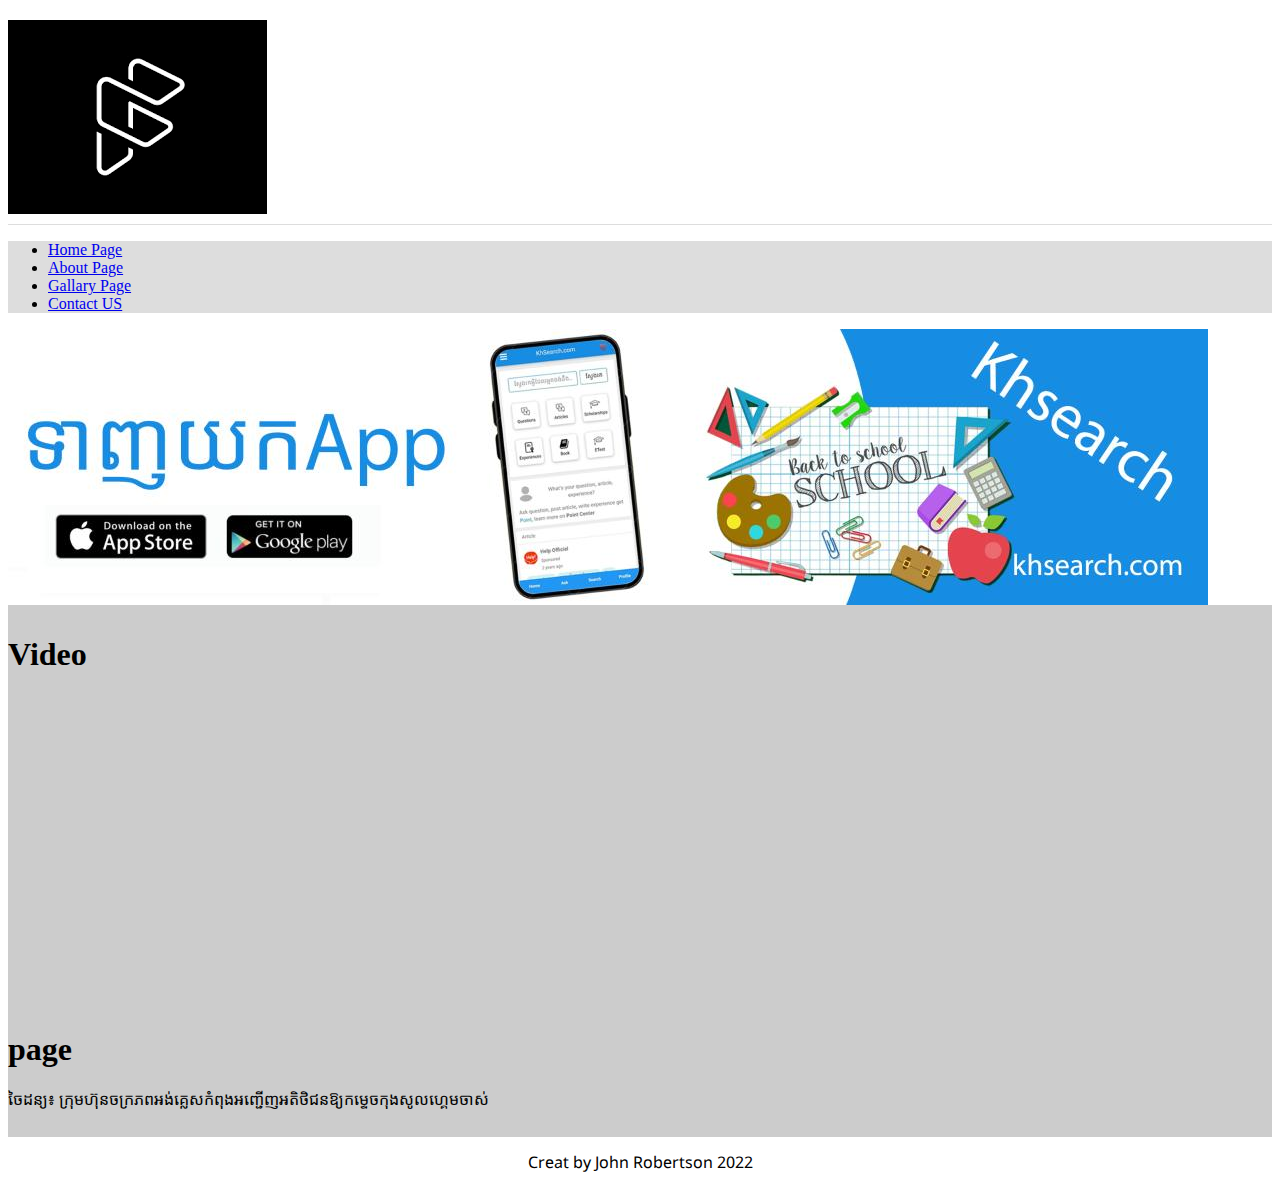
<file: index.html>
<html>
     <head>
         <title>Home Pages</title>
         <link rel="stylesheet" href="Styles/style.css">
         <link rel="preconnect" href="https://fonts.googleapis.com">
         <link rel="preconnect" href="https://fonts.gstatic.com" crossorigin>
         <link href="https://fonts.googleapis.com/css2?family=Nokora&family=Roboto:wght@300&display=swap" rel="stylesheet">
         <link rel="preconnect" href="https://fonts.gstatic.com" crossorigin>
         <link href="https://fonts.googleapis.com/css2?family=Nokora&family=Roboto:wght@300&display=swap" rel="stylesheet">
         <link ref="stylesheet" href="Styles/style.css">
         <link href="https://cdn.jsdelivr.net/npm/bootstrap@5.1.3/dist/css/bootstrap.min.css" rel="stylesheet" integrity="sha384-1BmE4kWBq78iYhFldvKuhfTAU6auU8tT94WrHftjDbrCEXSU1oBoqyl2QvZ6jIW3" crossorigin="anonymous">
     </head>
     <body>
         <div id="wrap_page" class="container">
             <div id="logo">
                 <img src="Images/image1.png" />
                 <!-- <h1>Hello</h1> -->
             </div>
             <div id="navigation" class="navbar">
                <ul class="nav">
                    <li class="nav-item">
                      <a class="nav-link active" aria-current="page" href="index.html">Home Page</a>
                    </li>
                    <li class="nav-item">
                      <a class="nav-link" href="about.html">About Page</a>
                    </li>
                    <li class="nav-item">
                      <a class="nav-link" href="gallary.html">Gallary Page</a>
                    </li>
                    <li class="nav-item">
                      <a class="nav-link" href="contact.html">Contact US</a>
                    </li>
                </ul>
             </div>
             <div id="banner">
               <img src="Images/Image 2.jpg" />
             </div>
             <div id="content" class="container">
                <div class="row">
                     <div id="sidebar" class="col-4">
                       <h1>Video</h1>
                       <iframe width="410" height="315" src="https://www.youtube.com/embed/Pi9J4epTWGM" title="YouTube video player" frameborder="0" allow="accelerometer; autoplay; clipboard-write; encrypted-media; gyroscope; picture-in-picture" allowfullscreen></iframe>
                     </div>
                     <div id="page" class="col-8">
                       <h1>page</h1>
                       <p>ចៃដន្យ៖ ក្រុមហ៊ុនចក្រភពអង់គ្លេសកំពុងអញ្ជើញអតិថិជនឱ្យកម្ទេចកុងសូលហ្គេមចាស់</p>
                     </div>
                </div>
             </div>
         </div>
     </body>
     <footer>
         <center><p>Creat by John Robertson 2022</p></center>
     </footer>
</html>
</file>
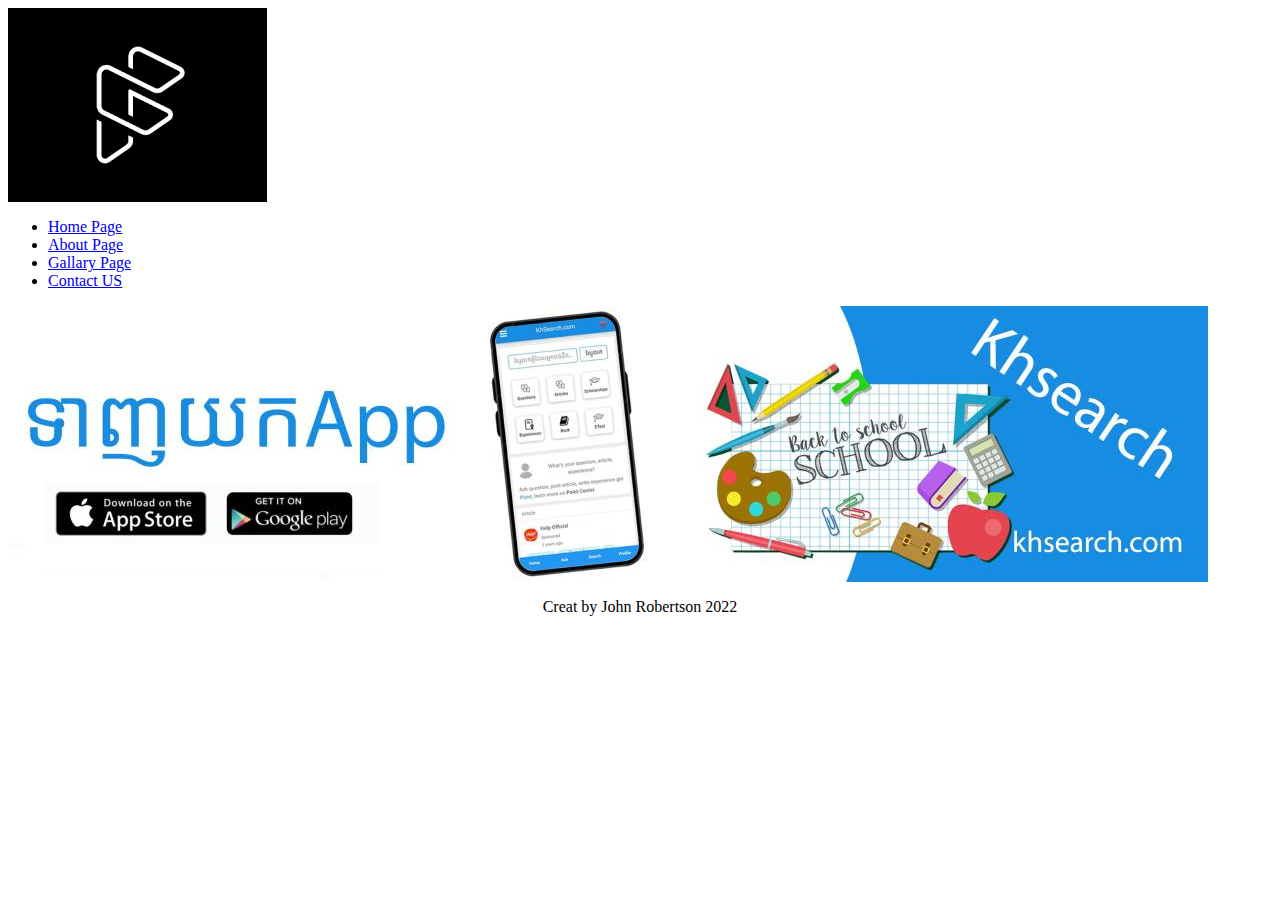
<file: about.html>
<html>
     <head>
         <title>About Pages</title>
         <link rel="preconnect" href="https://fonts.googleapis.com">
         <link rel="preconnect" href="https://fonts.gstatic.com" crossorigin>
         <link href="https://fonts.googleapis.com/css2?family=Nokora&family=Roboto:wght@300&display=swap" rel="stylesheet">
         <link rel="preconnect" href="https://fonts.gstatic.com" crossorigin>
         <link href="https://fonts.googleapis.com/css2?family=Nokora&family=Roboto:wght@300&display=swap" rel="stylesheet">
         <link relx="stylesheet" href="Styles/style.css">
         <link href="https://cdn.jsdelivr.net/npm/bootstrap@5.1.3/dist/css/bootstrap.min.css" rel="stylesheet" integrity="sha384-1BmE4kWBq78iYhFldvKuhfTAU6auU8tT94WrHftjDbrCEXSU1oBoqyl2QvZ6jIW3" crossorigin="anonymous">
     </head>
     <body>
        <div id="wrap_page" class="container">
            <div id="logo">
                <img src="Images/image1.png" />
                <!-- <h1>Hello</h1> -->
            </div>
            <div id="navigation" class="navbar">
               <ul class="nav">
                   <li class="nav-item">
                     <a class="nav-link active" aria-current="page" href="index.html">Home Page</a>
                   </li>
                   <li class="nav-item">
                     <a class="nav-link" href="about.html">About Page</a>
                   </li>
                   <li class="nav-item">
                     <a class="nav-link" href="gallary.html">Gallary Page</a>
                   </li>
                   <li class="nav-item">
                     <a class="nav-link" href="contact.html">Contact US</a>
                   </li>
               </ul>
            </div>
            <div id="banner">
                <img src="Images/Image 2.jpg" />
            </div>
            <div id="content">
                <div id="sidebar">

                </div>
                <div id="page">

                </div>
            </div>
        </div>
     </body>
     <footer>
         <center><p>Creat by John Robertson 2022</p></center>
     </footer>
</html>
</file>
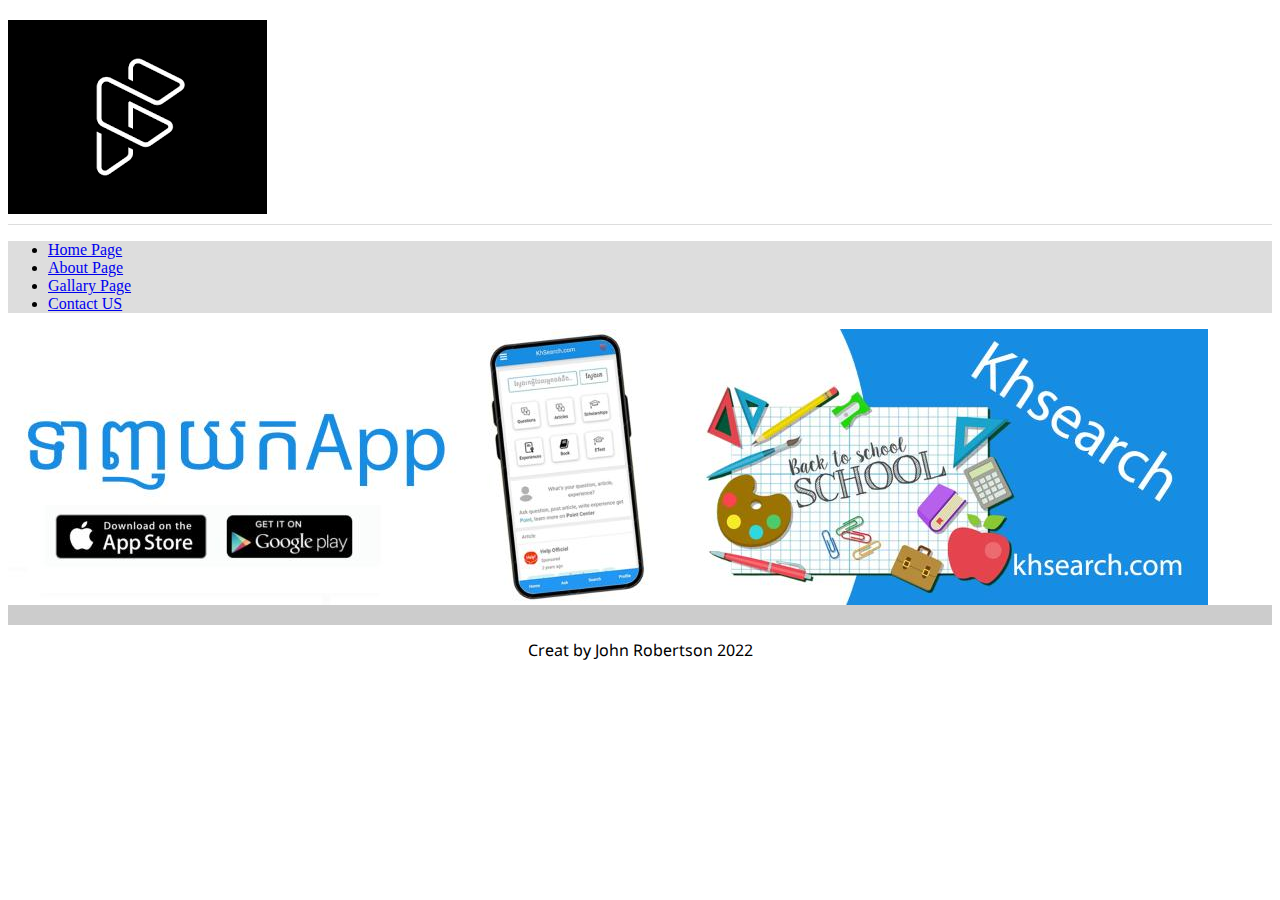
<file: contact.html>
<html>
     <head>
         <title>Contact Pages</title>
         <link rel="preconnect" href="https://fonts.googleapis.com">
         <link rel="preconnect" href="https://fonts.gstatic.com" crossorigin>
         <link href="https://fonts.googleapis.com/css2?family=Nokora&family=Roboto:wght@300&display=swap" rel="stylesheet">
         <link rel="preconnect" href="https://fonts.gstatic.com" crossorigin>
         <link href="https://fonts.googleapis.com/css2?family=Nokora&family=Roboto:wght@300&display=swap" rel="stylesheet">
         <link rel="stylesheet" href="Styles/style.css">
         <link href="https://cdn.jsdelivr.net/npm/bootstrap@5.1.3/dist/css/bootstrap.min.css" rel="stylesheet" integrity="sha384-1BmE4kWBq78iYhFldvKuhfTAU6auU8tT94WrHftjDbrCEXSU1oBoqyl2QvZ6jIW3" crossorigin="anonymous">
     </head>
     <body>
        <div id="wrap_page" class="container">
            <div id="logo">
                <img src="Images/image1.png" />
                <!-- <h1>Hello</h1> -->
            </div>
            <div id="navigation" class="navbar">
               <ul class="nav">
                   <li class="nav-item">
                     <a class="nav-link active" aria-current="page" href="index.html">Home Page</a>
                   </li>
                   <li class="nav-item">
                     <a class="nav-link" href="about.html">About Page</a>
                   </li>
                   <li class="nav-item">
                     <a class="nav-link" href="gallary.html">Gallary Page</a>
                   </li>
                   <li class="nav-item">
                     <a class="nav-link" href="contact.html">Contact US</a>
                   </li>
               </ul>
            </div>
            <div id="banner">
                <img src="Images/Image 2.jpg" />
            </div>
            <div id="content" class="container">
                <div class="row">
                    <div id="sidebar" class="col">

                    </div>
                    <div id="page" class="">
    
                    </div>
                </div>
            </div>
        </div>
     </body>
     <footer>
         <center><p>Creat by John Robertson 2022</p></center>
     </footer>
</html>
</file>
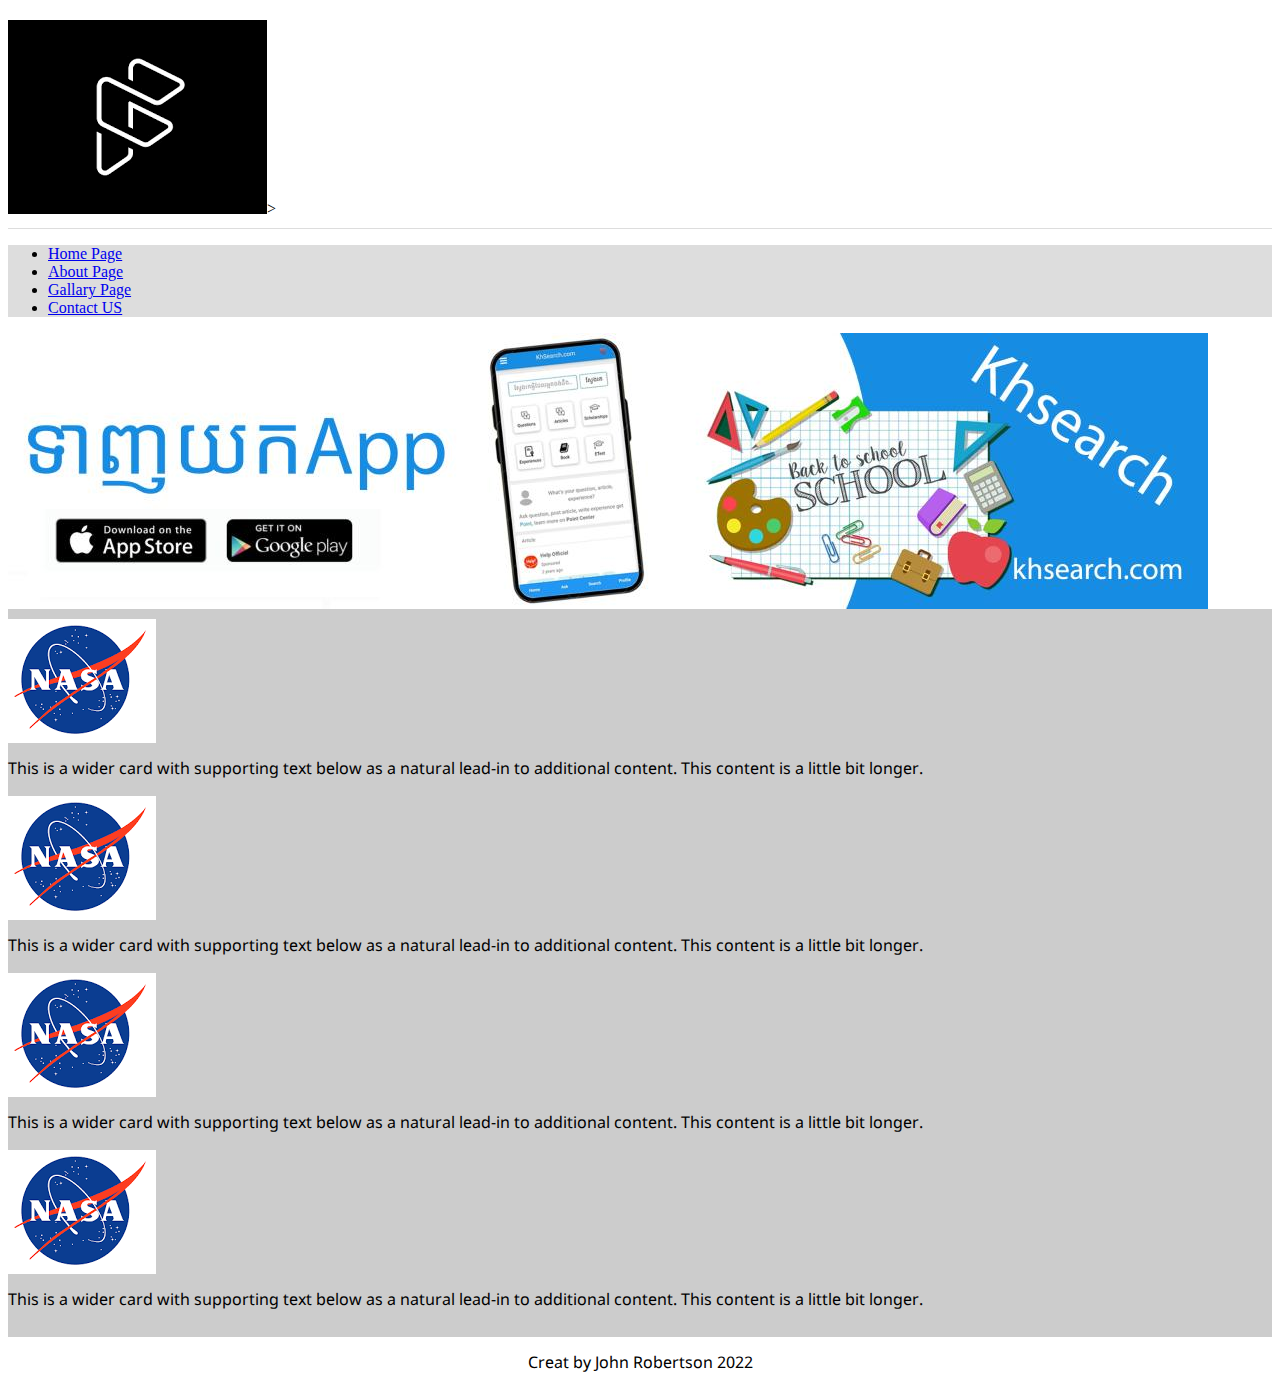
<file: gallary.html>
<html>
     <head>
         <title>Gallary Pages</title>
         <link rel="preconnect" href="https://fonts.googleapis.com">
         <link rel="preconnect" href="https://fonts.gstatic.com" crossorigin>
         <link href="https://fonts.googleapis.com/css2?family=Nokora&family=Roboto:wght@300&display=swap" rel="stylesheet">
         <link rel="preconnect" href="https://fonts.gstatic.com" crossorigin>
         <link href="https://fonts.googleapis.com/css2?family=Nokora&family=Roboto:wght@300&display=swap" rel="stylesheet">
         <link rel="stylesheet" href="Styles/style.css">
         <link href="https://cdn.jsdelivr.net/npm/bootstrap@5.1.3/dist/css/bootstrap.min.css" rel="stylesheet" integrity="sha384-1BmE4kWBq78iYhFldvKuhfTAU6auU8tT94WrHftjDbrCEXSU1oBoqyl2QvZ6jIW3" crossorigin="anonymous">
     </head>
     <body>
        <div id="wrap_page" class="container">
            <div id="logo">
                <img src="Images/image1.png" />>
            </div>
            <div id="navigation" class="navbar">
               <ul class="nav">
                   <li class="nav-item">
                     <a class="nav-link active" aria-current="page" href="index.html">Home Page</a>
                   </li>
                   <li class="nav-item">
                     <a class="nav-link" href="about.html">About Page</a>
                   </li>
                   <li class="nav-item">
                     <a class="nav-link" href="gallary.html">Gallary Page</a>
                   </li>
                   <li class="nav-item">
                     <a class="nav-link" href="contact.html">Contact US</a>
                   </li>
               </ul>
            </div>
            <div id="banner">
                <img src="Images/Image 2.jpg" />
            </div>
            
            <div id="content" class="container">
                <div class="row">
                    <div class="col">
                        <div class="card">
                            <img src="Images/gallary.png" class="card-img-top" />
                            <div class="card-body">
                                <p>This is a wider card with supporting text below as a natural lead-in to additional content. This content is a little bit longer.</p>
                            </div>
                        </div>
                    </div>
                    <div class="col">
                        <div class="card">
                            <img src="Images/gallary.png" class="card-img-top" />
                            <div class="card-body">
                                <p>This is a wider card with supporting text below as a natural lead-in to additional content. This content is a little bit longer.</p>
                            </div>
                        </div>
                    </div>
                    <div class="col">
                        <div class="card">
                            <img src="Images/gallary.png" class="card-img-top" />
                            <div class="card-body">
                                <p>This is a wider card with supporting text below as a natural lead-in to additional content. This content is a little bit longer.</p>
                            </div>
                        </div>
                    </div>
                    <div class="col">
                        <div class="card">
                            <img src="Images/gallary.png" class="card-img-top" />
                            <div class="card-body">
                                <p>This is a wider card with supporting text below as a natural lead-in to additional content. This content is a little bit longer.</p>
                            </div>
                        </div>
                    </div>
                </div>
            </div>
        </div>
     </body>
     <footer>
         <center><p>Creat by John Robertson 2022</p></center>
     </footer>
</html>
</file>
<file: Styles/style.css>
p{
    font-family: 'Nokora', Roboto;
}
#logo{
    margin-top: 20px;
    border-bottom: 1px solid #ddd;
    padding-bottom: 10px;
}
#navigation{
    background: #ddd;
}
#content{
    padding-bottom: 10px;
    padding-top: 10px;
    background: #ccc;
}
</file>
